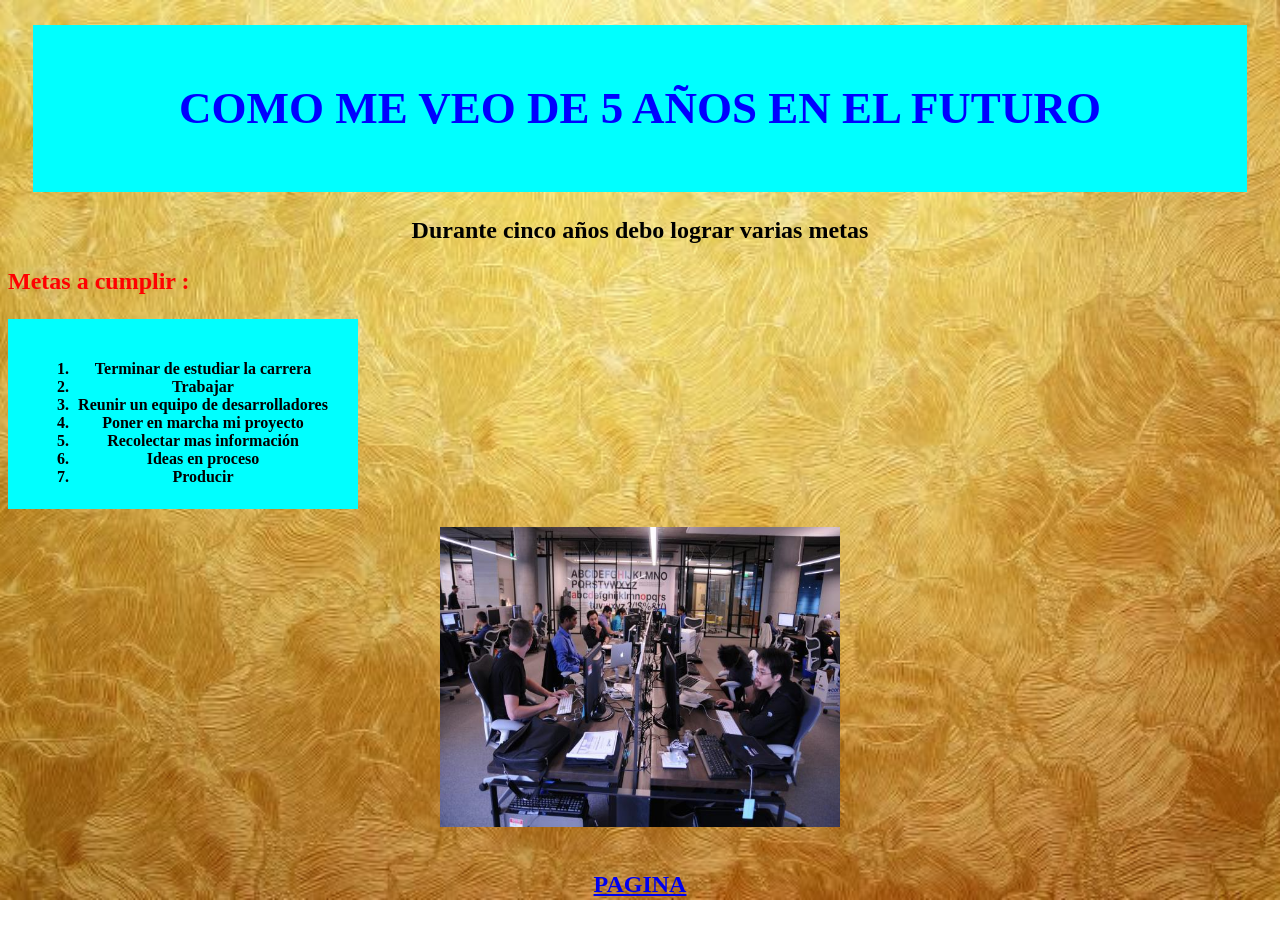
<file: index.html>
<!DOCTYPE html>
<html lang="en">
<head>
    <meta charset="UTF-8">
    <meta name="viewport" content="width=device-width, initial-scale=1.0">
    <title>Vision</title>
    <link rel="stylesheet" href="style.css">
</head>
<body>
    <center>

    <nav>
        <h1>COMO ME VEO DE 5 AÑOS EN EL FUTURO </h1>
    </nav>
    
    <b>
        <h2> Durante cinco años debo lograr varias metas </h2>
    </b>
    
    </center>
    <h3> Metas a cumplir :  </h3>
    
    <div class = "Cuadro">
        <center>
        <ol><b>
            <li> Terminar de estudiar la carrera </li>
            <li> Trabajar </li>
            <li> Reunir un equipo de desarrolladores </li>
            <li> Poner en marcha mi proyecto </li>
            <li> Recolectar mas información </li>
            <li> Ideas en proceso </li>
            <li> Producir  </li>
            </b>
        </ol>
        </center>
    </div> <br>
    
    <center>
    <img src="./650_1200.jpg"><br>


    <h2 class="button"> 
        <a href="https://aws.amazon.com/es/ai/?trk=3c6b12a0-10d3-4e27-ba72-3ca748cb243b&sc_channel=ps&s_kwcid=AL!4422!10!71262381884884!!!!71262945099323!!487506390!1140195410385299&ef_id=b134df7c4a7c154c2235b6a45982e905:G:s&msclkid=b134df7c4a7c154c2235b6a45982e905" target="_blank"> PAGINA </a> 
    </h2>

    </center>
</body>
</html>
</file>
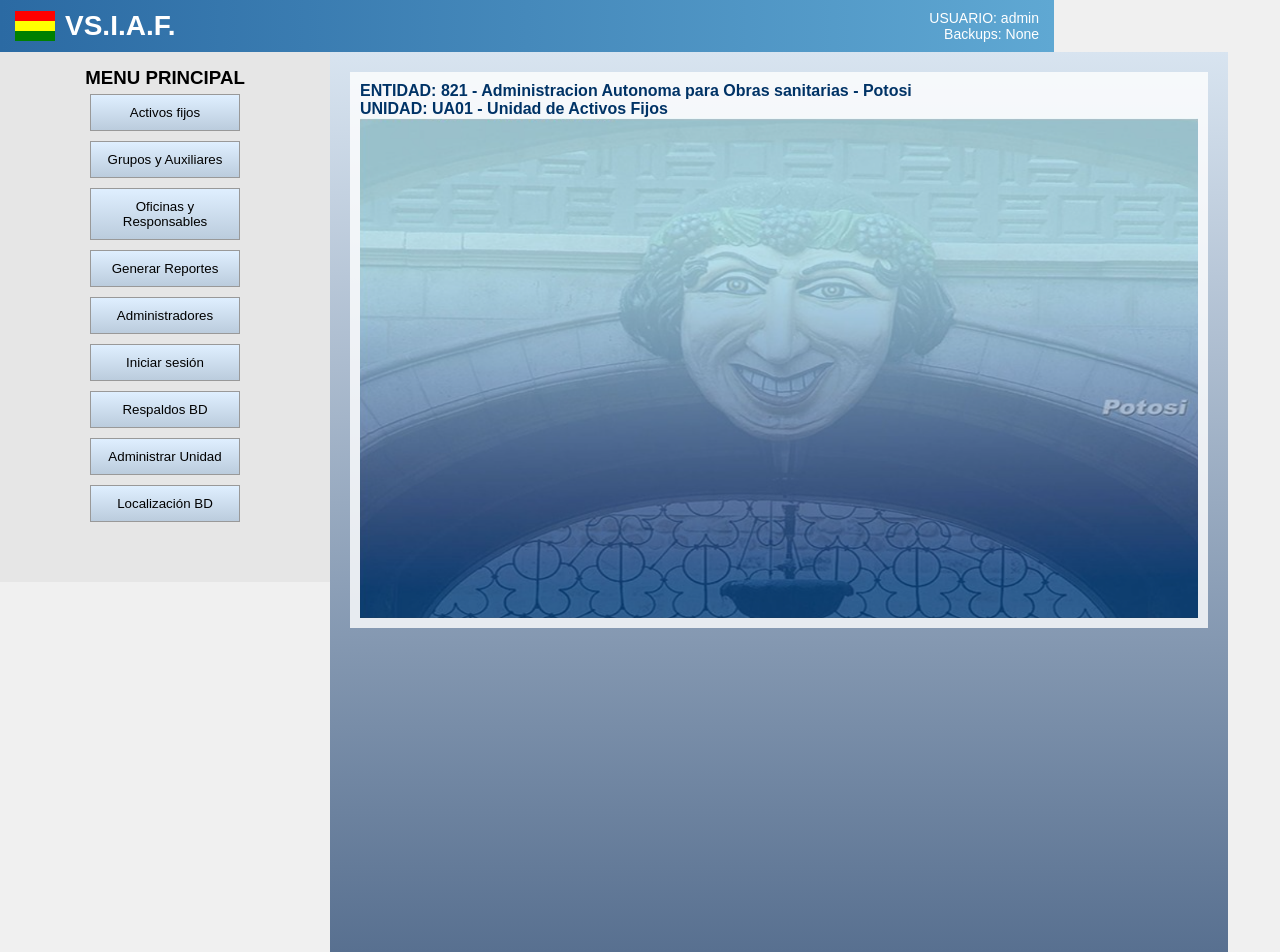
<file: Tarea N°3/index.html>
<!DOCTYPE html>
<html lang="en">
<head>
    <meta charset="UTF-8">
    <meta name="viewport" content="width=device-width, initial-scale=1.0">
    <title>SIAF</title>
    <link rel="stylesheet" href="style.css">
</head>
<body>
    <div class="header">
        <div class="logo">
            <div class="flag"></div>
            <h1>VS.I.A.F.</h1>
        </div>
        <div class="info">
            USUARIO: admin<br>
            Backups: None
        </div>
    </div>
    <div class="container">
        <center>
        <div>
            <div class="Menu">
                <div class="sidebar">
                    <h3>MENU PRINCIPAL</h3>
                    <button class="opcion">Activos fijos</button>
                    <button class="opcion">Grupos y Auxiliares</button>
                    <button class="opcion">Oficinas y Responsables</button>
                    <button class="opcion">Generar Reportes</button>
                    <button class="opcion">Administradores</button>
                    <button class="opcion">Iniciar sesión</button>
                    <button class="opcion">Respaldos BD</button>
                    <button class="opcion">Administrar Unidad</button>
                    <button class="opcion">Localización BD</button>
                </div>
            </div>
        </div>
        </center>
        <div class="content">
            <div class="admin">
                <b>ENTIDAD: 821 - Administracion Autonoma para Obras sanitarias - Potosi</b>
                <b>UNIDAD: UA01 - Unidad de Activos Fijos</b>
                <img src="image.png" alt="Potosi">
            </div>
        </div>
    </div>
    
</body>
</html>
</file>
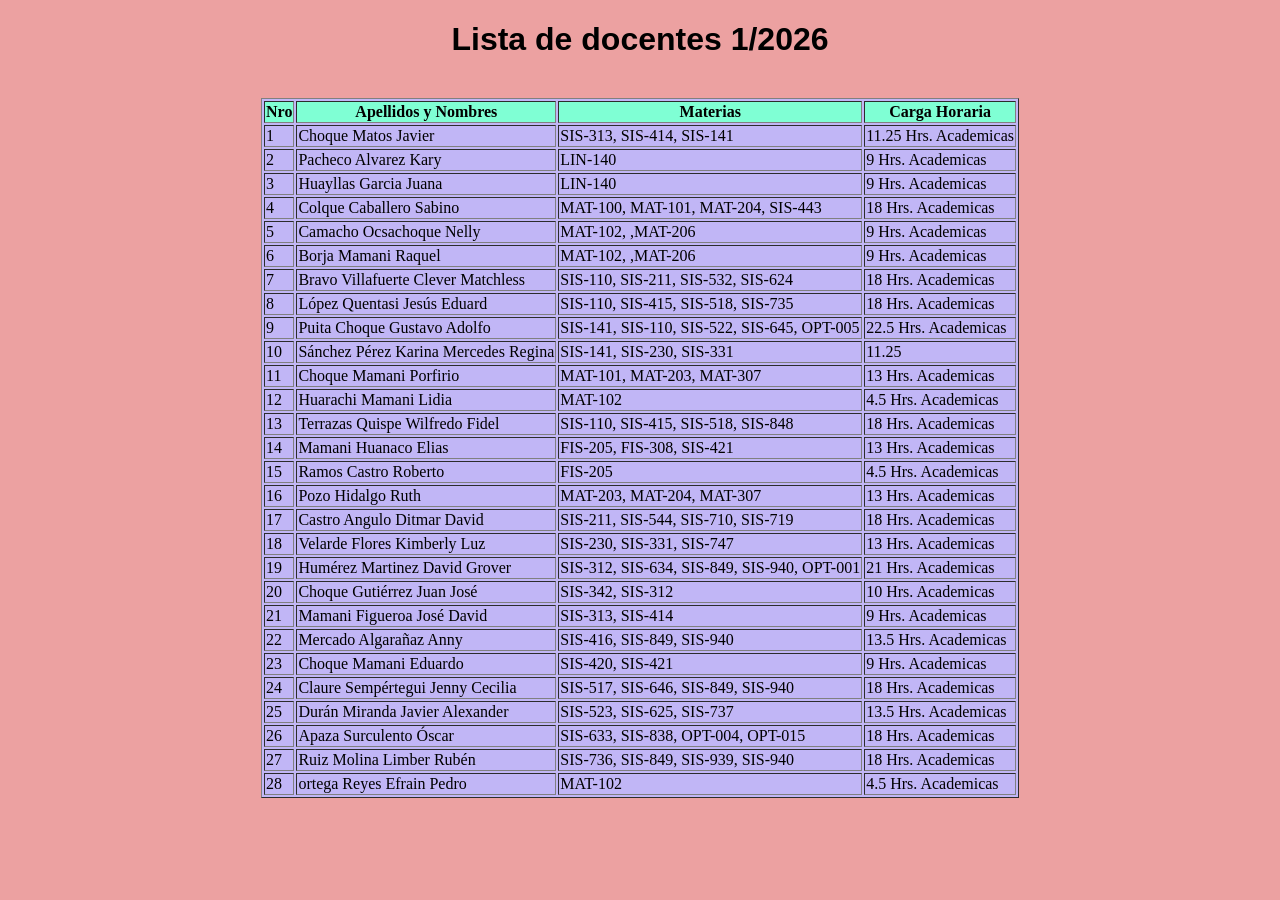
<file: docentes.html>
<!DOCTYPE html>
<html lang="en">
<head>
    <meta charset="UTF-8">
    <meta name="viewport" content="width=device-width, initial-scale=1.0">
    <title>Docentes</title>
</head>
<body style="background-color: rgba(233, 145, 145, 0.847);">
    <center>
    <h1 style="font-family: Impact, Haettenschweiler, 'Arial Narrow Bold', sans-serif;">
        Lista de docentes 1/2026
    </h1>
    <br>

    <table border = "1"
    style="background-color: rgb(193, 182, 246);"
    >
        <thead style="background-color: aquamarine;">
            <tr>
                <th>Nro</th>
                <th>Apellidos y Nombres</th>
                <th>Materias</th>
                <th>Carga Horaria</th>
            </tr>
        </thead>
        <body>
            <tr >
                <td>1</td>
                <td>Choque Matos Javier</td>
                <td>SIS-313, SIS-414, SIS-141</td>
                <td>11.25 Hrs. Academicas</td>
            </tr>
            <tr>
                <td>2</td>
                <td>Pacheco Alvarez Kary</td>
                <td>LIN-140</td>
                <td>9 Hrs. Academicas</td>
            </tr>
            <tr>
                <td>3</td>
                <td>Huayllas Garcia Juana</td>
                <td>LIN-140</td>
                <td>9 Hrs. Academicas</td>
            </tr>
            <tr>
                <td>4</td>
                <td>Colque Caballero Sabino</td>
                <td>MAT-100, MAT-101, MAT-204, SIS-443</td>
                <td>18 Hrs. Academicas</td>
            </tr>
            <tr>
                <td>5</td>
                <td>Camacho Ocsachoque Nelly</td>
                <td>MAT-102, ,MAT-206</td>
                <td>9 Hrs. Academicas</td>
            </tr>
            <tr>
                <td>6</td>
                <td>Borja Mamani Raquel</td>
                <td>MAT-102, ,MAT-206</td>
                <td>9 Hrs. Academicas</td>
            </tr>
            <tr>
                <td>7</td>
                <td> Bravo Villafuerte Clever Matchless </td>
                <td>SIS-110, SIS-211, SIS-532, SIS-624</td>
                <td>18 Hrs. Academicas</td>
            </tr>
            <tr>
                <td>8</td>
                <td>López Quentasi Jesús Eduard</td>
                <td>SIS-110, SIS-415, SIS-518, SIS-735</td>
                <td>18 Hrs. Academicas</td>
            </tr>
            <tr>
                <td>9</td>
                <td>Puita Choque Gustavo Adolfo</td>
                <td>SIS-141, SIS-110, SIS-522, SIS-645, OPT-005</td>
                <td>22.5 Hrs. Academicas</td>
            </tr>
            <tr>
                <td>10</td>
                <td>Sánchez Pérez Karina Mercedes Regina</td>
                <td>SIS-141, SIS-230, SIS-331</td>
                <td>11.25</td>
            </tr>
            <tr>
                <td>11</td>
                <td>Choque Mamani Porfirio</td>
                <td>MAT-101, MAT-203, MAT-307</td>
                <td>13 Hrs. Academicas</td>
            </tr>
            <tr>
                <td>12</td>
                <td>Huarachi Mamani Lidia</td>
                <td>MAT-102</td>
                <td>4.5 Hrs. Academicas</td>
            </tr>
            <tr>
                <td>13</td>
                <td>Terrazas Quispe Wilfredo Fidel</td>
                <td>SIS-110, SIS-415, SIS-518, SIS-848</td>
                <td>18 Hrs. Academicas</td>
            </tr>
            <tr>
                <td>14</td>
                <td>Mamani Huanaco Elias</td>
                <td>FIS-205, FIS-308, SIS-421</td>
                <td>13 Hrs. Academicas</td>
            </tr>
            <tr>
                <td>15</td>
                <td>Ramos Castro Roberto</td>
                <td>FIS-205</td>
                <td>4.5 Hrs. Academicas</td>
            </tr>
            <tr>
                <td>16</td>
                <td>Pozo Hidalgo Ruth</td>
                <td>MAT-203, MAT-204, MAT-307</td>
                <td>13 Hrs. Academicas</td>
            </tr>
            <tr>
                <td>17</td>
                <td>Castro Angulo Ditmar David</td>
                <td>SIS-211, SIS-544, SIS-710, SIS-719</td>
                <td>18 Hrs. Academicas</td>
            </tr>
            <tr>
                <td>18</td>
                <td>Velarde Flores Kimberly Luz</td>
                <td>SIS-230, SIS-331, SIS-747</td>
                <td>13 Hrs. Academicas</td>
            </tr>
            <tr>
                <td>19</td>
                <td>Humérez Martinez David Grover</td>
                <td>SIS-312, SIS-634, SIS-849, SIS-940, OPT-001</td>
                <td>21 Hrs. Academicas</td>
            </tr>
            <tr>
                <td>20</td>
                <td>Choque Gutiérrez Juan José</td>
                <td>SIS-342, SIS-312</td>
                <td>10 Hrs. Academicas</td>
            </tr>
            <tr>
                <td>21</td>
                <td>Mamani Figueroa José David</td>
                <td>SIS-313, SIS-414</td>
                <td>9 Hrs. Academicas</td>
            </tr>
            <tr>
                <td>22</td>
                <td>Mercado Algarañaz Anny</td>
                <td>SIS-416, SIS-849, SIS-940</td>
                <td>13.5 Hrs. Academicas</td>
            </tr>
            <tr>
                <td>23</td>
                <td>Choque Mamani Eduardo</td>
                <td>SIS-420, SIS-421</td>
                <td>9 Hrs. Academicas</td>
            </tr>
            <tr>
                <td>24</td>
                <td>Claure Sempértegui Jenny Cecilia</td>
                <td>SIS-517, SIS-646, SIS-849, SIS-940</td>
                <td>18 Hrs. Academicas</td>
            </tr>
            <tr>
                <td>25</td>
                <td>Durán Miranda Javier Alexander</td>
                <td>SIS-523, SIS-625, SIS-737</td>
                <td>13.5 Hrs. Academicas</td>
            </tr>
            <tr>
                <td>26</td>
                <td>Apaza Surculento Óscar</td>
                <td>SIS-633, SIS-838, OPT-004, OPT-015</td>
                <td>18 Hrs. Academicas</td>
            </tr>
            <tr >
                <td>27</td>
                <td>Ruiz Molina Limber Rubén</td>
                <td>SIS-736, SIS-849, SIS-939, SIS-940</td>
                <td>18 Hrs. Academicas</td>
            </tr>
            <tr >
                <td>28</td>
                <td>ortega Reyes Efrain Pedro</td>
                <td>MAT-102</td>
                <td>4.5 Hrs. Academicas</td>
            </tr>
        </body>
    </table>
    </center>
    
</body>
</html>
</file>
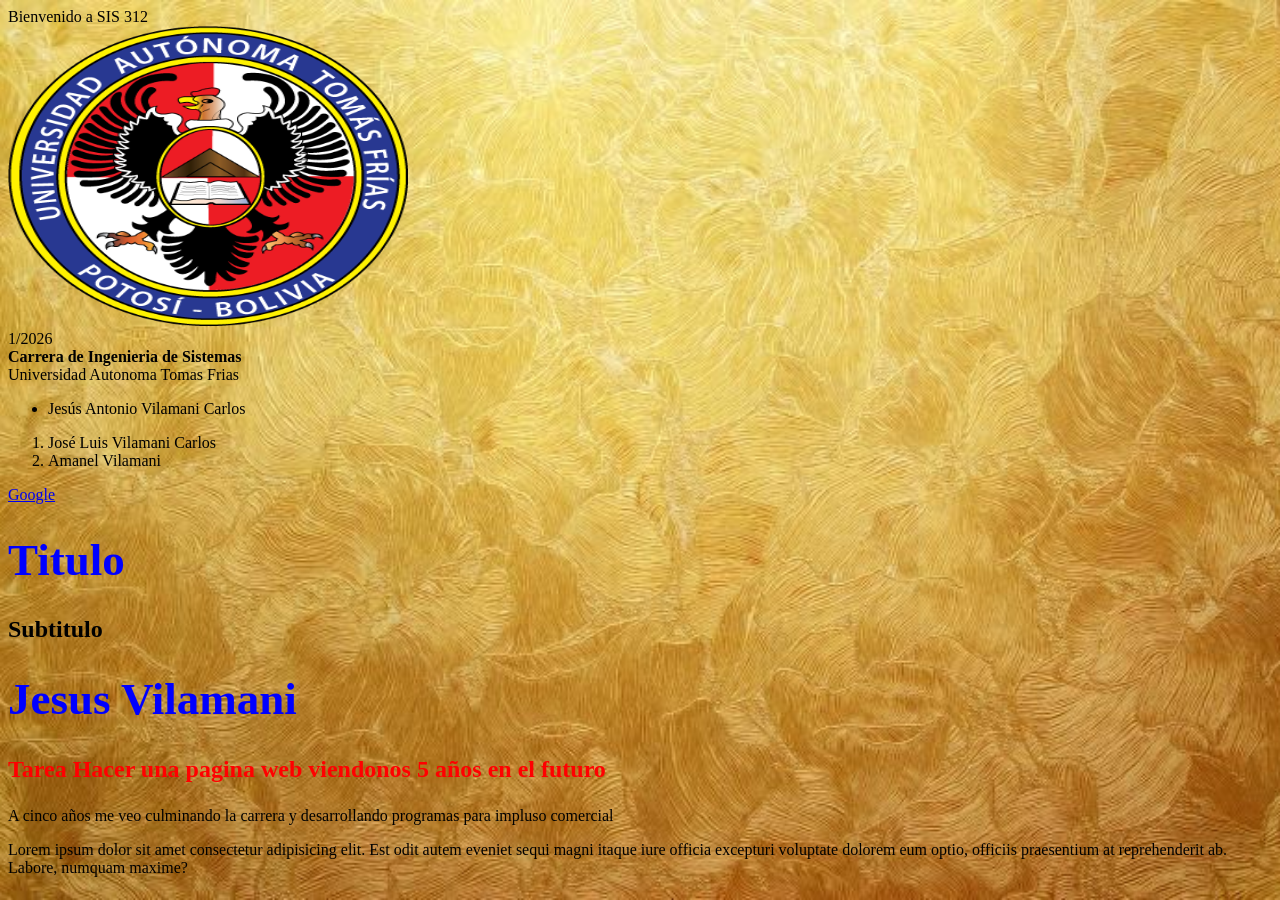
<file: Index3.html>
<!DOCTYPE html>
<html lang="en">
<head>
    <meta charset="UTF-8">
    <meta name="viewport" content="width=device-width, initial-scale=1.0">
    <title>Document</title>
    <link rel="stylesheet" href="style.css">
</head>
<body>
        Bienvenido a SIS 312<br>

        <img src="./logo_uatf.png">
        <br>
        1/2026<br>
        
        <b>Carrera de Ingenieria de Sistemas</b>
        <br>
        Universidad Autonoma Tomas Frias
        <ul>
            <li> Jesús Antonio Vilamani Carlos </li>
        </ul>
        <ol>
            <li> José Luis Vilamani Carlos </li>
            <li> Amanel Vilamani</li>
        </ol>
        
        <a href="https://google.com" target="_blank">Google</a>
        <h1> Titulo </h1>
        <h2> Subtitulo </h2>
        <h1> Jesus Vilamani </h1>
        
        <h3> Tarea Hacer una pagina web viendonos 5 años en el futuro </h3>
        
        <p> A cinco años me veo culminando la carrera y desarrollando programas para impluso comercial </p>
        <p>Lorem ipsum dolor sit amet consectetur adipisicing elit. Est odit autem eveniet sequi magni itaque iure officia excepturi voluptate dolorem eum optio, officiis praesentium at reprehenderit ab. Labore, numquam maxime?</p>
</body>
</html>
</file>
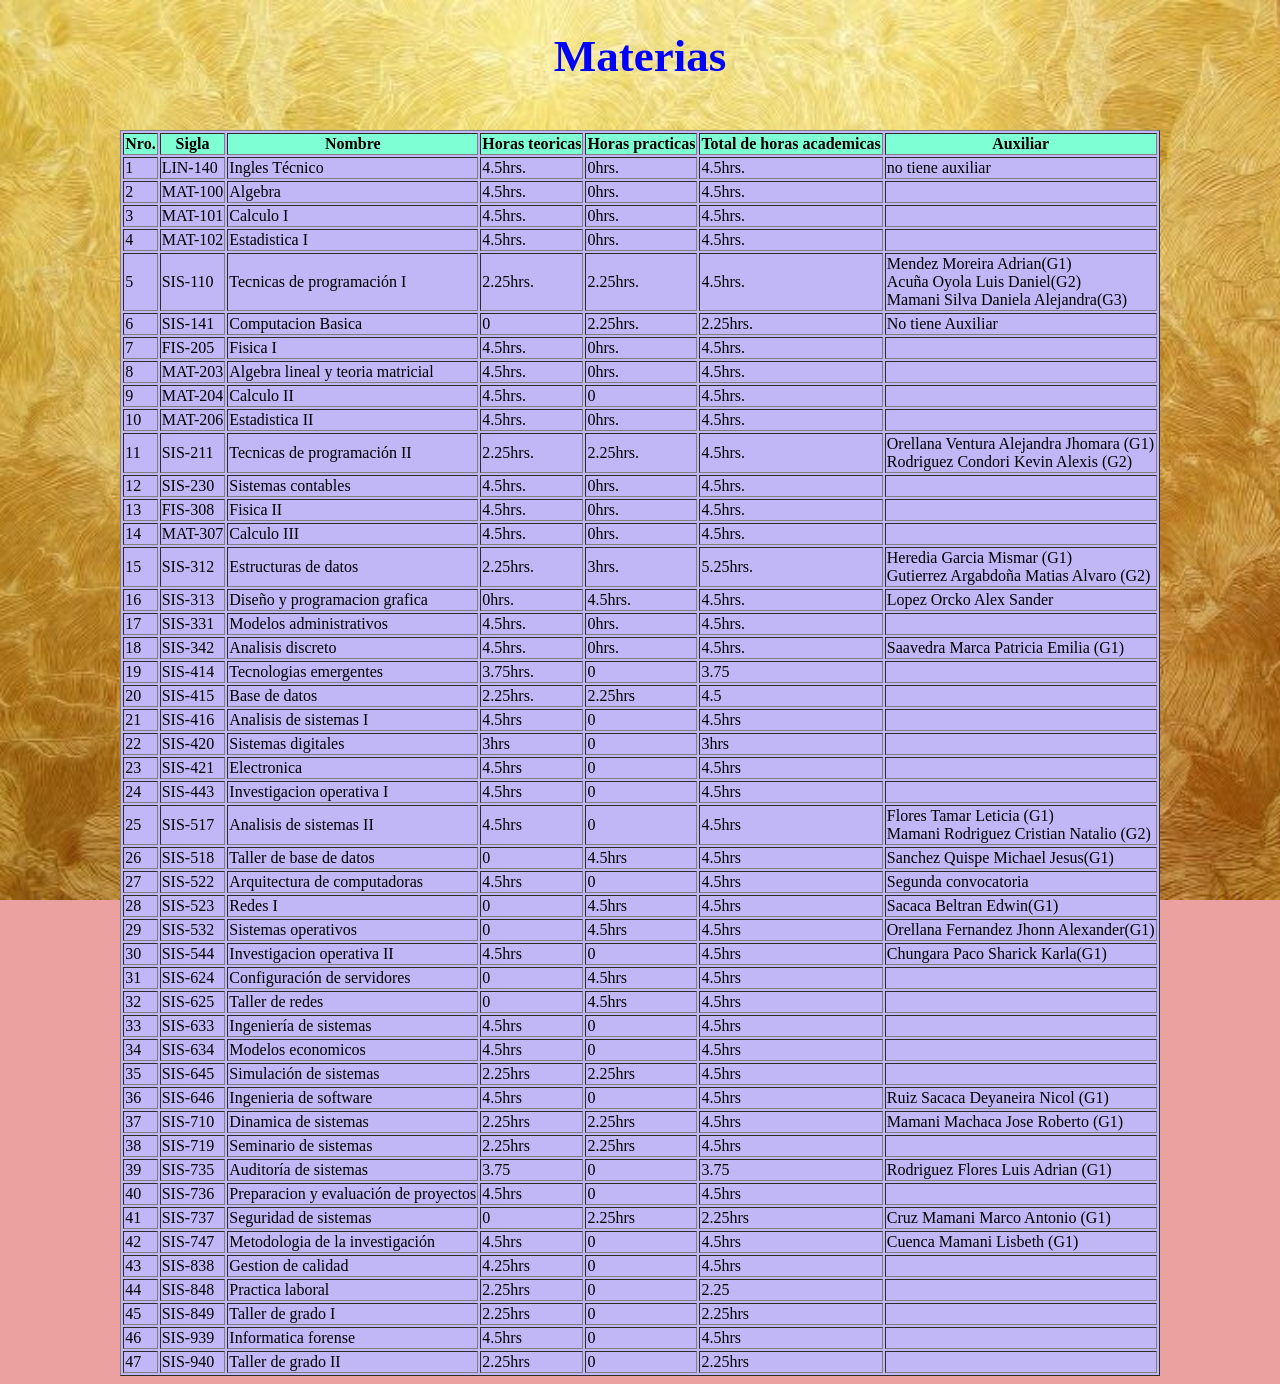
<file: materias.html>
<!DOCTYPE html>
<html lang="en">
<head>
    <meta charset="UTF-8">
    <meta name="viewport" content="width=device-width, initial-scale=1.0">
    <title>Materias</title>
    <link rel="stylesheet" href="style.css">
</head>

<center>
<body style="background-color: rgba(233, 145, 145, 0.847);">
    <h1>Materias</h1>
    <br>
    <table border = "1"
    style="background-color: rgb(193, 182, 246);"
    >
        <thead style="background-color: aquamarine;">
            <tr>
                <th>Nro.</th>
                <th>Sigla</th>
                <th>Nombre</th>
                <th>Horas teoricas</th>
                <th>Horas practicas</th>
                <th>Total de horas academicas</th>
                <th>Auxiliar</th>      
            </tr>
        </thead>
        <body>
            <tr>
                <td>1</td>
                <td>LIN-140</td>
                <td>Ingles Técnico</td>
                <td>4.5hrs.</td>
                <td>0hrs.</td>
                <td>4.5hrs.</td>
                <td>no tiene auxiliar</td>
            </tr>
            <tr>
                <td>2</td>
                <td>MAT-100</td>
                <td>Algebra</td>
                <td>4.5hrs.</td>
                <td>0hrs.</td>
                <td>4.5hrs.</td>
                <td></td>
            </tr>
            <tr>
                <td>3</td>
                <td>MAT-101</td>
                <td>Calculo I</td>
                <td>4.5hrs.</td>
                <td>0hrs.</td>
                <td>4.5hrs.</td>
                <td></td>
            </tr>
            <tr>
                
                <td>4</td>
                <td>MAT-102</td>
                <td>Estadistica I</td>
                <td>4.5hrs.</td>
                <td>0hrs.</td>
                <td>4.5hrs.</td>
                <td></td>
                
            </tr>
            <tr>
                <td>5</td>
                <td>SIS-110</td>
                <td>Tecnicas de programación I</td>
                <td>2.25hrs.</td>
                <td>2.25hrs.</td>
                <td>4.5hrs.</td>
                <td>
                    Mendez Moreira Adrian(G1) <br>
                    Acuña Oyola Luis Daniel(G2) <br>
                    Mamani Silva Daniela Alejandra(G3)
                </td>
            </tr>
            <tr>
                <td>6</td>
                <td>SIS-141</td>
                <td>Computacion Basica</td>
                <td>0</td>
                <td>2.25hrs.</td>
                <td>2.25hrs.</td>
                <td>No tiene Auxiliar</td>
            </tr>
            <tr>
                <td>7</td>
                <td>FIS-205</td>
                <td>Fisica I</td>
                <td>4.5hrs.</td>
                <td>0hrs.</td>
                <td>4.5hrs.</td>
                <td></td>
            </tr>
            <tr>
                <td>8</td>
                <td>MAT-203</td>
                <td>Algebra lineal y teoria matricial</td>
                <td>4.5hrs.</td>
                <td>0hrs.</td>
                <td>4.5hrs.</td>
                <td></td>
            </tr>
            <tr>
                <td>9</td>
                <td>MAT-204</td>
                <td>Calculo II</td>
                <td>4.5hrs.</td>
                <td>0</td>
                <td>4.5hrs.</td>
                <td></td>
            </tr>
            <tr>
                <td>10</td>
                <td>MAT-206</td>
                <td>Estadistica II</td>
                <td>4.5hrs.</td>
                <td>0hrs.</td>
                <td>4.5hrs.</td>
                <td></td>
            </tr>
            <tr>
                <td>11</td>
                <td>SIS-211</td>
                <td>Tecnicas de programación II</td>
                <td>2.25hrs.</td>
                <td>2.25hrs.</td>
                <td>4.5hrs.</td>
                <td>
                    Orellana Ventura Alejandra Jhomara (G1)</br>
                    Rodriguez Condori Kevin Alexis (G2)
                </td>
            </tr>
            <tr>
                <td>12</td>
                <td>SIS-230</td>
                <td>Sistemas contables</td>
                <td>4.5hrs.</td>
                <td>0hrs.</td>
                <td>4.5hrs.</td>
                <td></td>
            </tr>
            <tr>
                <td>13</td>
                <td>FIS-308</td>
                <td>Fisica II</td>
                <td>4.5hrs.</td>
                <td>0hrs.</td>
                <td>4.5hrs.</td>
                <td></td>
            </tr>
            <tr>
                <td>14</td>
                <td>MAT-307</td>
                <td>Calculo III</td>
                <td>4.5hrs.</td>
                <td>0hrs.</td>
                <td>4.5hrs.</t*d>
                <td></td>
            </tr>
            <tr>
                <td>15</td>
                <td>SIS-312</td>
                <td>Estructuras de datos</td>
                <td>2.25hrs.</td>
                <td>3hrs.</td>
                <td>5.25hrs.</td>
                <td>
                    Heredia Garcia Mismar (G1) <br>
                    Gutierrez Argabdoña Matias Alvaro (G2)
                </td>
            </tr>
            <tr>
                <td>16</td>
                <td>SIS-313</td>
                <td>Diseño y programacion grafica</td>
                <td>0hrs.</td>
                <td>4.5hrs.</td>
                <td>4.5hrs.</td>
                <td>Lopez Orcko Alex Sander</td>
            </tr>
            <tr>
                <td>17</td>
                <td>SIS-331</td>
                <td>Modelos administrativos</td>
                <td>4.5hrs.</td>
                <td>0hrs.</td>
                <td>4.5hrs.</td>
                <td></td>
            </tr>
            <tr>
                <td>18</td>
                <td>SIS-342</td>
                <td>Analisis discreto</td>
                <td>4.5hrs.</td>
                <td>0hrs.</td>
                <td>4.5hrs.</td>
                <td>Saavedra Marca Patricia Emilia (G1)</td>
            </tr>
            <tr>
                <td>19</td>
                <td>SIS-414</td>
                <td>Tecnologias emergentes</td>
                <td>3.75hrs.</td>
                <td>0</td>
                <td>3.75</td>
                <td></td>
            </tr>
            <tr>
                <td>20</td>
                <td>SIS-415</td>
                <td>Base de datos</td>
                <td>2.25hrs.</td>
                <td>2.25hrs</td>
                <td>4.5</td>
                <td></td>
            </tr>
            <tr>
                <td>21</td>
                <td>SIS-416</td>
                <td>Analisis de sistemas I</td>
                <td>4.5hrs</td>
                <td>0</td>
                <td>4.5hrs</td>
                <td></td>
            </tr>
            <tr>
                <td>22</td>
                <td>SIS-420</td>
                <td>Sistemas digitales</td>
                <td>3hrs</td>
                <td>0</td>
                <td>3hrs</td>
                <td></td>
            </tr>
            <tr>
                <td>23</td>
                <td>SIS-421</td>
                <td>Electronica</td>
                <td>4.5hrs</td>
                <td>0</td>
                <td>4.5hrs</td>
                <td></td>
            </tr>
            <tr>
                <td>24</td>
                <td>SIS-443</td>
                <td>Investigacion operativa I</td>
                <td>4.5hrs</td>
                <td>0</td>
                <td>4.5hrs</td>
                <td></td>
            </tr>
            <tr>
                <td>25</td>
                <td>SIS-517</td>
                <td>Analisis de sistemas II</td>
                <td>4.5hrs</td>
                <td>0</td>
                <td>4.5hrs</td>
                <td>
                    Flores Tamar Leticia (G1)</br>
                    Mamani Rodriguez Cristian Natalio (G2)
                </td>
            </tr>
            <tr>
                <td>26</td>
                <td>SIS-518</td>
                <td>Taller de base de datos</td>
                <td>0</td>
                <td>4.5hrs</td>
                <td>4.5hrs</td>
                <td>
                    Sanchez Quispe Michael Jesus(G1)
                </td>
            </tr>
            <tr>
                <td>27</td>
                <td>SIS-522</td>
                <td>Arquitectura de computadoras</td>
                <td>4.5hrs</td>
                <td>0</td>
                <td>4.5hrs</td>
                <td>Segunda convocatoria</td>
            </tr>
            <tr>
                <td>28</td>
                <td>SIS-523</td>
                <td>Redes I</td>
                <td>0</td>
                <td>4.5hrs</td>
                <td>4.5hrs</td>
                <td>Sacaca Beltran Edwin(G1)</td>
            </tr>
            <tr>
                <td>29</td>
                <td>SIS-532</td>
                <td>Sistemas operativos</td>
                <td>0</td>
                <td>4.5hrs</td>
                <td>4.5hrs</td>
                <td>Orellana Fernandez Jhonn Alexander(G1)</td>
            </tr>
            <tr>
                <td>30</td>
                <td>SIS-544</td>
                <td>Investigacion operativa II</td>
                <td>4.5hrs</td>
                <td>0</td>
                <td>4.5hrs</td>
                <td>Chungara Paco Sharick Karla(G1)</td>
            </tr>
            <tr>
                <td>31</td>
                <td>SIS-624</td>
                <td>Configuración de servidores</td>
                <td>0</td>
                <td>4.5hrs</td>
                <td>4.5hrs</td>
                <td></td>
            </tr>
            <tr>
                <td>32</td>
                <td>SIS-625</td>
                <td>Taller de redes</td>
                <td>0</td>
                <td>4.5hrs</td>
                <td>4.5hrs</td>
                <td></td>
            </tr>
            <tr>
                <td>33</td>
                <td>SIS-633</td>
                <td>Ingeniería de sistemas</td>
                <td>4.5hrs</td>
                <td>0</td>
                <td>4.5hrs</td>
                <td></td>
            </tr>
            <tr>
                <td>34</td>
                <td>SIS-634</td>
                <td>Modelos economicos</td>
                <td>4.5hrs</td>
                <td>0</td>
                <td>4.5hrs</td>
                <td></td>
            </tr>
            <tr>
                <td>35</td>
                <td>SIS-645</td>
                <td>Simulación de sistemas</td>
                <td>2.25hrs</td>
                <td>2.25hrs</td>
                <td>4.5hrs</td>
                <td></td>
            </tr>
            <tr>
                <td>36</td>
                <td>SIS-646</td>
                <td>Ingenieria de software</td>
                <td>4.5hrs</td>
                <td>0</td>
                <td>4.5hrs</td>
                <td>Ruiz Sacaca Deyaneira Nicol (G1)</td>
            </tr>
            <tr>
                <td>37</td>
                <td>SIS-710</td>
                <td>Dinamica de sistemas</td>
                <td>2.25hrs</td>
                <td>2.25hrs</td>
                <td>4.5hrs</td>
                <td>Mamani Machaca Jose Roberto (G1)</td>
            </tr>
            <tr>
                <td>38</td>
                <td>SIS-719</td>
                <td>Seminario de sistemas</td>
                <td>2.25hrs</td>
                <td>2.25hrs</td>
                <td>4.5hrs</td>
                <td></td>
            </tr>
             <tr>
                <td>39</td>
                <td>SIS-735</td>
                <td>Auditoría de sistemas</td>
                <td>3.75</td>
                <td>0</td>
                <td>3.75</td>
                <td>Rodriguez Flores Luis Adrian (G1)</td>
            </tr>
             <tr>
                <td>40</td>
                <td>SIS-736</td>
                <td>Preparacion y evaluación de proyectos</td>
                <td>4.5hrs</td>
                <td>0</td>
                <td>4.5hrs</td>
                <td></td>
            </tr>
             <tr>
                <td>41</td>
                <td>SIS-737</td>
                <td>Seguridad de sistemas</td>
                <td>0</td>
                <td>2.25hrs</td>
                <td>2.25hrs</td>
                <td>Cruz Mamani Marco Antonio (G1)</td>
            </tr>
             <tr>
                <td>42</td>
                <td>SIS-747</td>
                <td>Metodologia de la investigación</td>
                <td>4.5hrs</td>
                <td>0</td>
                <td>4.5hrs</td>
                <td>Cuenca Mamani Lisbeth (G1)</td>
            </tr>
             <tr>
                <td>43</td>
                <td>SIS-838</td>
                <td>Gestion de calidad</td>
                <td>4.25hrs</td>
                <td>0</td>
                <td>4.5hrs</td>
                <td></td>
            </tr>
             <tr>
                <td>44</td>
                <td>SIS-848</td>
                <td>Practica laboral</td>
                <td>2.25hrs</td>
                <td>0</td>
                <td>2.25</td>
                <td></td>
            </tr>
             <tr>
                <td>45</td>
                <td>SIS-849</td>
                <td>Taller de grado I</td>
                <td>2.25hrs</td>
                <td>0</td>
                <td>2.25hrs</td>
                <td></td>
             </tr>
             <tr>
                <td>46</td>
                <td>SIS-939</td>
                <td>Informatica forense</td>
                <td>4.5hrs</td>
                <td>0</td>
                <td>4.5hrs</td>
                <td></td>
             </tr>
             <tr>
                <td>47</td>
                <td>SIS-940</td>
                <td>Taller de grado II</td>
                <td>2.25hrs</td>
                <td>0</td>
                <td>2.25hrs</td>
                <td></td>
             </tr>
        </body>
        </center>
    </table>
    
</body>
</html>
</file>
<file: style.css>
body{
    background-image: url(8fcee31d1830ddab7b2e5a7edc9167d2.jpg);
    background-position: center center;
    background-repeat: no-repeat;
    background-size: cover;
    background-attachment: fixed;
}

h1{
    color: blue;
    font-size: 45px;
}

h3{
    color: red;
    font-size: 24px;
}
.Cuadro{
    border: 0;
    background-color: aqua;
    padding: 25px;
    width: 300px;
    height: 140px;

}
img{
    border: 0;
    width: 400px;
    height: 300px;
}
.button{
    padding: 20px;
}
nav{
    margin: 25px;
    padding: 20px;
    background-color: aqua;
}
</file>
<file: Tarea N°3/style.css>
*{
    margin: 0;
    padding: 0;
}
body{
    margin: 0;
    font-family: Arial, Helvetica, sans-serif;
    background: #f0f0f0;
    border-color: #003366;
}
.container{
    width: 50%;
    height: 100vh;
    display: flex;
}
.header{
    width: 80%;
    background: linear-gradient(to right, #2b6aa3, #5fa8d3);
    color: white;
    padding: 10px 15px;
    display: flex;
    justify-content: space-between;
    align-items: center;
}
.logo{
    display: flex;
    align-items: center;
    gap: 10px;
}
.flag{
    width: 40px;
    height: 30px;
    background: linear-gradient(to bottom, red 33%, yellow 33% 66%, green 66%);
}
.header h1{
    margin: 0;
    font-size: 28px;
}
.info{
    display: flex;
    text-align: right;
    font-size: 14px;
}
.Menu{
    display: flex;
    flex: 1;
}
.sidebar{
    width: 300px;
    height: 500px;
    background: #e6e6e6;
    padding: 15px;
}
.sidebar.h3{
    text-align: center;
    margin-bottom: 15px;
}
.opcion{
    width: 50%;
    margin: 5px 0;
    padding: 10px;
    border: 1px solid #999;
    background: linear-gradient(#dfefff, #bcd);
    cursor: pointer;
    text-align: center;
}
.content{
    flex: 1;
    background: linear-gradient(to bottom, rgba(200,220,240,0.6), rgba(50,80,120,0.8));
    background-size: cover;
    color: #003366;
    padding: 20px;
}
.admin{
    display: flex;
    flex-direction: column;
    background: rgba(255, 255, 255, 0.8);
    padding: 10px;
    margin-bottom: 10px;
}
.footer{
    height: 10%;
    background: #ddd;
}
img{
    max-width: 1000px;
    height: 500px;
}
</file>
